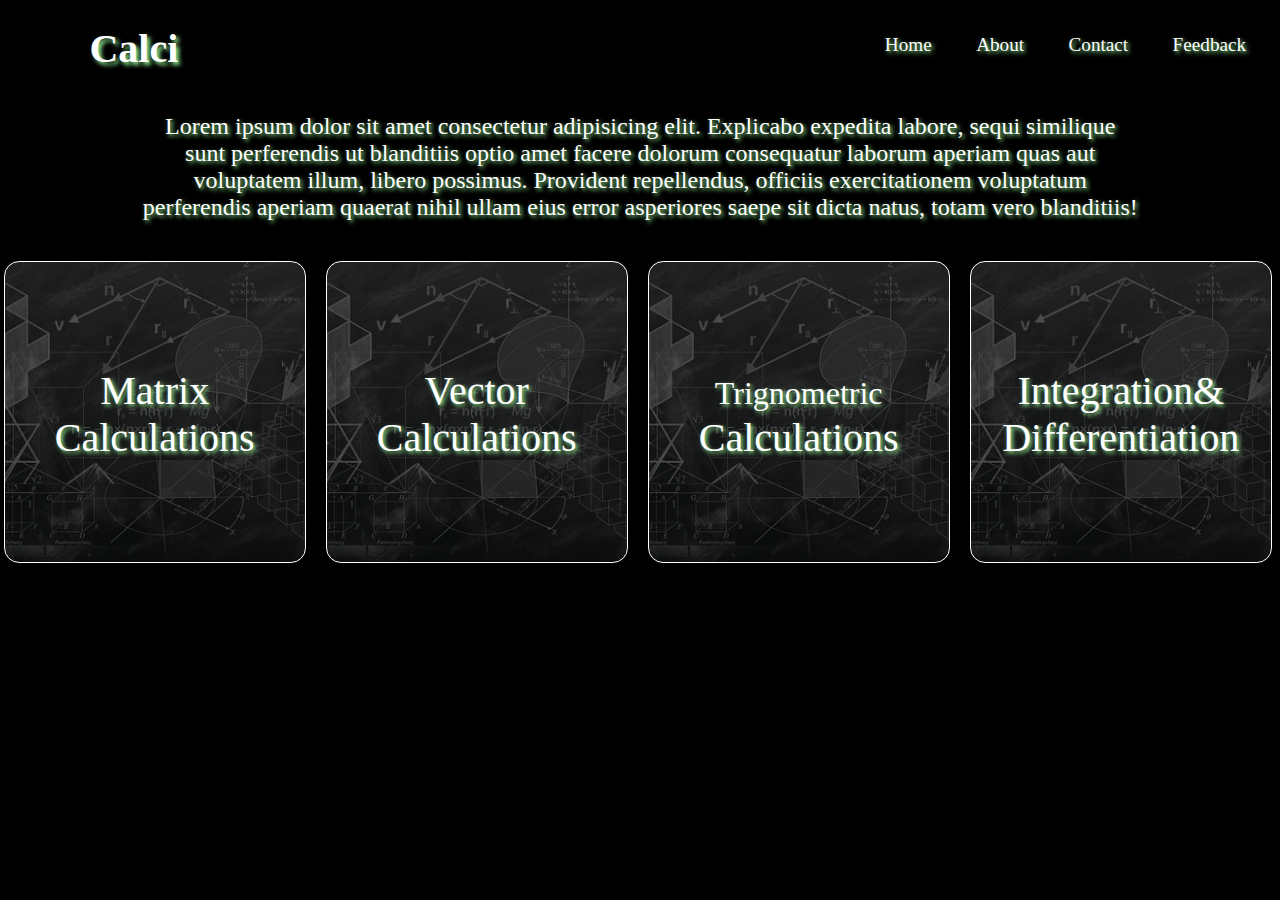
<file: index.html>
<!DOCTYPE html>
<html lang="en">
<head>
    <meta charset="UTF-8">
    <meta http-equiv="X-UA-Compatible" content="IE=edge">
    <meta name="viewport" content="width=device-width, initial-scale=1.0">
    <title>Calculator</title>
    <link rel="stylesheet" href="styles.css">
</head>
<body>
    <div class="nav">
        <h1 class="nav-head">Calci</h1>
        <ul>
            <li><a href="index.html">Home</a></li>
            <li><a href="">About</a></li>
            <li><a href="">Contact</a></li>
            <li><a href="">Feedback</a></li>
        </ul>
    </div>
    <br>
    <p class="main-p">Lorem ipsum dolor sit amet consectetur adipisicing elit. Explicabo expedita labore, sequi similique <br>sunt perferendis ut blanditiis optio amet facere dolorum consequatur laborum aperiam quas aut voluptatem illum, libero possimus. Provident repellendus, officiis exercitationem voluptatum perferendis aperiam quaerat nihil ullam eius error asperiores saepe sit dicta natus, totam vero blanditiis!</p>
    <div class="main-cont">
        <a href="matrix.html"><div class="sub-cont"><p>Matrix Calculations</p></div></a>
        <a href="vector.html"><div class="sub-cont"><p>Vector Calculations</p></div></a>
        <a href="trig.html"><div class="sub-cont third"><p><span>Trignometric</span> Calculations</p></div></a>
        <a href="integ.html"><div class="sub-cont"><p>Integration&<br>Differentiation</p></div></a>
    </div>
</body>
</html>
</file>
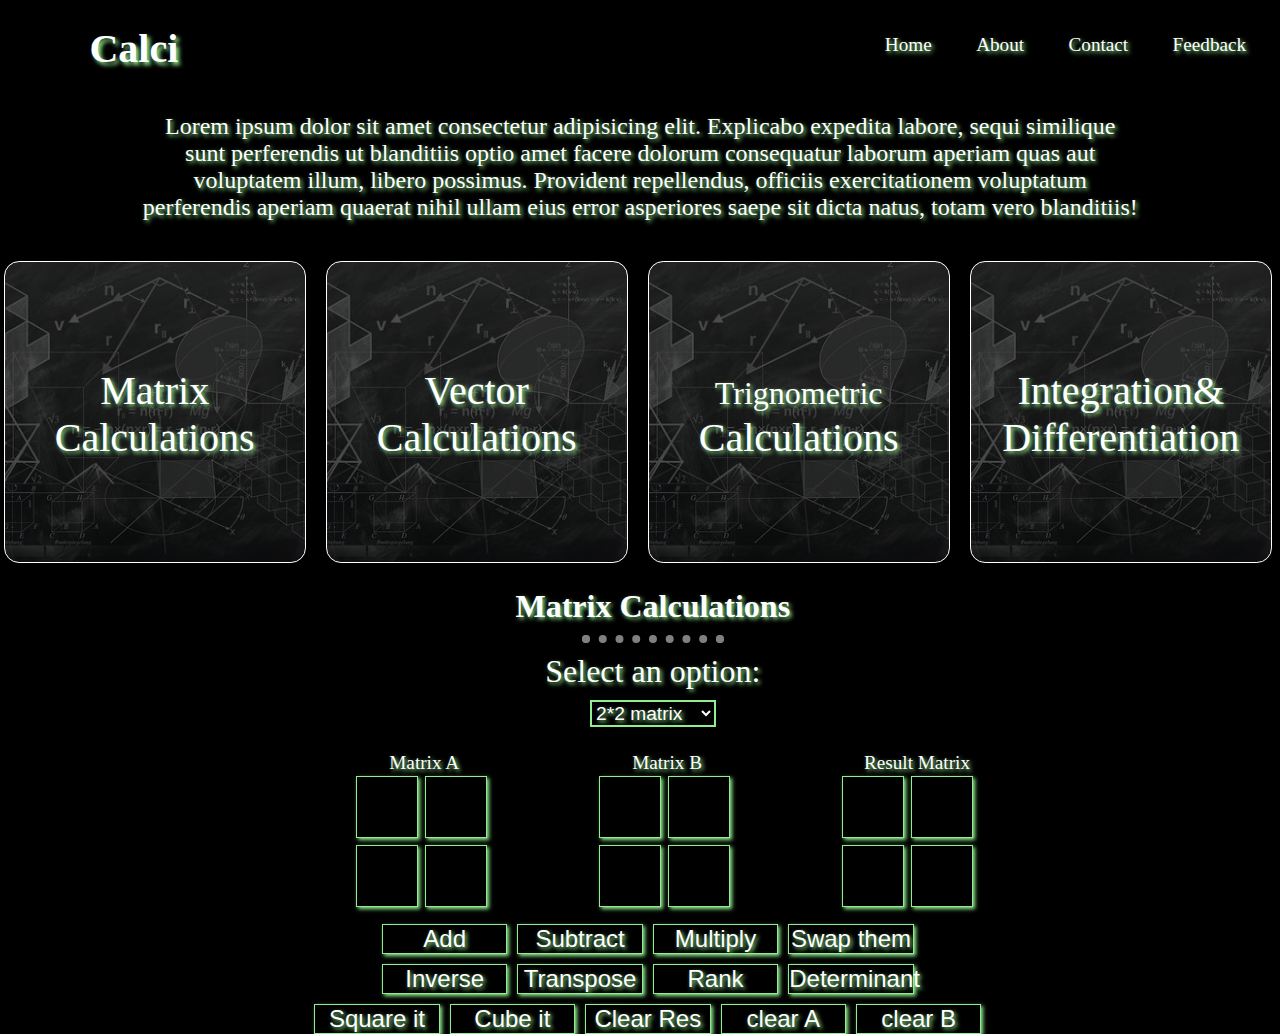
<file: matrix.html>
<!DOCTYPE html>
<html lang="en">
<head>
    <meta charset="UTF-8">
    <meta http-equiv="X-UA-Compatible" content="IE=edge">
    <meta name="viewport" content="width=device-width, initial-scale=1.0">
    <title>Calculator</title>
    <link rel="stylesheet" href="matrix.css">
</head>
<body>
    <div class="nav">
        <h1 class="nav-head">Calci</h1>
        <ul>
            <li><a href="index.html">Home</a></li>
            <li><a href="">About</a></li>
            <li><a href="">Contact</a></li>
            <li><a href="">Feedback</a></li>
        </ul>
    </div>
    <br>
    <p class="main-p">Lorem ipsum dolor sit amet consectetur adipisicing elit. Explicabo expedita labore, sequi similique <br>sunt perferendis ut blanditiis optio amet facere dolorum consequatur laborum aperiam quas aut voluptatem illum, libero possimus. Provident repellendus, officiis exercitationem voluptatum perferendis aperiam quaerat nihil ullam eius error asperiores saepe sit dicta natus, totam vero blanditiis!</p>
    <div class="main-cont">
        <a href="matrix.html"><div class="sub-cont"><p>Matrix Calculations</p></div></a>
        <a href="vector.html"><div class="sub-cont"><p>Vector Calculations</p></div></a>
        <a href="trig.html"><div class="sub-cont third"><p><span>Trignometric</span> Calculations</p></div></a>
        <a href="integ.html"><div class="sub-cont"><p>Integration&<br>Differentiation</p></div></a>
    </div>
    <h2>Matrix Calculations</h2>
    <hr>
    <p class="selection">Select an option:</p>
    <select id="matrix-select">
        <option value="2">2*2 matrix</option>
        <option value="3">3*3 matrix</option>
        <option value="4">4*4 matrix</option>
    </select>
    <div class="matrix-2">
        <div class="mat-a">
            <p>Matrix A</p>
            <table>
                <tr>
                    <td><input type="text" id="a11-2"></td>
                    <td><input type="text" id="a12-2"></td>
                </tr>
                <tr>
                    <td><input type="text" id="a21-2"></td>
                    <td><input type="text" id="a22-2"></td>
                </tr>
            </table>
        </div>
        <div class="mat-b">
            <p>Matrix B</p>
            <table>
                <tr>
                    <td><input type="text" id="b11-2"></td>
                    <td><input type="text" id="b12-2"></td>
                </tr>
                <tr>
                    <td><input type="text" id="b21-2"></td>
                    <td><input type="text" id="b22-2"></td>
                </tr>
            </table>
        </div>
        <div class="mat-ans">
            <p>Result Matrix</p>
            <table>
                <tr>
                    <td><input type="text" id="r11-2"></td>
                    <td><input type="text" id="r12-2"></td>
                </tr>
                <tr>
                    <td><input type="text" id="r21-2"></td>
                    <td><input type="text" id="r22-2"></td>
                </tr>
            </table>
        </div>
    </div>
    <div class="buts2">
        <button class="but-cal" onclick="cal2(1)">Add</button>
        <button class="but-cal" onclick="cal2(2)">Subtract</button>
        <button class="but-cal" onclick="cal2(3)">Multiply</button>
        <button class="but-cal" onclick="cal2(7)">Swap them</button>
    </div>
    <div class="buts2">
        <button class="but-cal" onclick="cal2(10)">Inverse</button>
        <button class="but-cal" onclick="cal2(11)">Transpose</button>
        <button class="but-cal" onclick="cal2(12)">Rank</button>
        <button class="but-cal" onclick="cal2(13)">Determinant</button>
    </div>
    <div class="buts2">
        <button class="but-cal" onclick="cal2(5)">Square it</button>
        <button class="but-cal" onclick="cal2(6)">Cube it</button>
        <button class="but-cal" onclick="cal2(4)">Clear Res</button>
        <button class="but-cal" onclick="cal2(8)">clear A</button>
        <button class="but-cal" onclick="cal2(9)">clear B</button>
    </div>
    <div class="matrix-3">
        <div class="mat-a">
            <p>Matrix A</p>
            <table>
                <tr>
                    <td><input type="text" id="a11-3"></td>
                    <td><input type="text" id="a12-3"></td>
                    <td><input type="text" id="a13-3"></td>
                </tr>
                <tr>
                    <td><input type="text" id="a21-3"></td>
                    <td><input type="text" id="a22-3"></td>
                    <td><input type="text" id="a23-3"></td>
                </tr>
                <tr>
                    <td><input type="text" id="a31-3"></td>
                    <td><input type="text" id="a32-3"></td>
                    <td><input type="text" id="a33-3"></td>
                </tr>
            </table>
        </div>
        <div class="mat-b">
            <p>Matrix B</p>
            <table>
                <tr>
                    <td><input type="text" id="b11-3"></td>
                    <td><input type="text" id="b12-3"></td>
                    <td><input type="text" id="b13-3"></td>
                </tr>
                <tr>
                    <td><input type="text" id="b21-3"></td>
                    <td><input type="text" id="b22-3"></td>
                    <td><input type="text" id="b23-3"></td>
                </tr>
                    <td><input type="text" id="b31-3"></td>
                    <td><input type="text" id="b32-3"></td>
                    <td><input type="text" id="b33-3"></td>
                </tr>
            </table>
        </div>
        <div class="mat-ans">
            <p>Result Matrix</p>
            <table>
                <tr>
                    <td><input type="text" id="r11-3"></td>
                    <td><input type="text" id="r12-3"></td>
                    <td><input type="text" id="r13-3"></td>
                </tr>
                <tr>
                    <td><input type="text" id="r21-3"></td>
                    <td><input type="text" id="r22-3"></td>
                    <td><input type="text" id="r23-3"></td>
                </tr>
                <tr>
                    <td><input type="text" id="r31-3"></td>
                    <td><input type="text" id="r32-3"></td>
                    <td><input type="text" id="r33-3"></td>
                </tr>
            </table>
        </div>
    </div>
    <div class="buts3">
        <button class="but-cal" onclick="cal3(1)">Add</button>
        <button class="but-cal" onclick="cal3(2)">Subtract</button>
        <button class="but-cal" onclick="cal3(3)">Multiply</button>
        <button class="but-cal" onclick="cal3(7)">Swap them</button>
    </div>
    <div class="buts3">
        <button class="but-cal" onclick="cal3(10)">Inverse</button>
        <button class="but-cal" onclick="cal3(11)">Transpose</button>
        <button class="but-cal" onclick="cal3(12)">Rank</button>
        <button class="but-cal" onclick="cal3(13)">Determinant</button>
    </div>
    <div class="buts3">
        <button class="but-cal" onclick="cal3(5)">Square it</button>
        <button class="but-cal" onclick="cal3(6)">Cube it</button>
        <button class="but-cal" onclick="cal3(4)">Clear Res</button>
        <button class="but-cal" onclick="cal3(8)">clear A</button>
        <button class="but-cal" onclick="cal3(9)">clear B</button>
    </div>
    <div class="matrix-4">
        <div class="mat-a">
            <p>Matrix A</p>
            <table>
                <tr>
                    <td><input type="text" id="a11-4"></td>
                    <td><input type="text" id="a12-4"></td>
                    <td><input type="text" id="a13-4"></td>
                    <td><input type="text" id="a14-4"></td>
                </tr>
                <tr>
                    <td><input type="text" id="a21-4"></td>
                    <td><input type="text" id="a22-4"></td>
                    <td><input type="text" id="a23-4"></td>
                    <td><input type="text" id="a24-4"></td>
                </tr>
                <tr>
                    <td><input type="text" id="a31-4"></td>
                    <td><input type="text" id="a32-4"></td>
                    <td><input type="text" id="a33-4"></td>
                    <td><input type="text" id="a34-4"></td>
                </tr>
                <tr>
                    <td><input type="text" id="a41-4"></td>
                    <td><input type="text" id="a42-4"></td>
                    <td><input type="text" id="a43-4"></td>
                    <td><input type="text" id="a44-4"></td>
                </tr>
            </table>
        </div>
        <div class="mat-b">
            <p>Matrix B</p>
            <table>
                <tr>
                    <td><input type="text" id="b11-4"></td>
                    <td><input type="text" id="b12-4"></td>
                    <td><input type="text" id="b13-4"></td>
                    <td><input type="text" id="b14-4"></td>
                </tr>
                <tr>
                    <td><input type="text" id="b21-4"></td>
                    <td><input type="text" id="b22-4"></td>
                    <td><input type="text" id="b23-4"></td>
                    <td><input type="text" id="b24-4"></td>
                </tr>
                <tr>
                    <td><input type="text" id="b31-4"></td>
                    <td><input type="text" id="b32-4"></td>
                    <td><input type="text" id="b33-4"></td>
                    <td><input type="text" id="b34-4"></td>
                </tr>
                <tr>
                    <td><input type="text" id="b41-4"></td>
                    <td><input type="text" id="b42-4"></td>
                    <td><input type="text" id="b43-4"></td>
                    <td><input type="text" id="b44-4"></td>
                </tr>
            </table>
        </div>
        <div class="mat-ans">
            <p>Result Matrix</p>
            <table>
                <tr>
                    <td><input type="text" id="r11-4"></td>
                    <td><input type="text" id="r12-4"></td>
                    <td><input type="text" id="r13-4"></td>
                    <td><input type="text" id="r14-4"></td>
                </tr>
                <tr>
                    <td><input type="text" id="r21-4"></td>
                    <td><input type="text" id="r22-4"></td>
                    <td><input type="text" id="r23-4"></td>
                    <td><input type="text" id="r24-4"></td>
                </tr>
                <tr>
                    <td><input type="text" id="r31-4"></td>
                    <td><input type="text" id="r32-4"></td>
                    <td><input type="text" id="r33-4"></td>
                    <td><input type="text" id="r34-4"></td>
                </tr>
                <tr>
                    <td><input type="text" id="r41-4"></td>
                    <td><input type="text" id="r42-4"></td>
                    <td><input type="text" id="r43-4"></td>
                    <td><input type="text" id="r44-4"></td>
                </tr>
            </table>
        </div>
    </div>
    <div class="buts4">
        <button class="but-cal" onclick="cal4(1)">Add</button>
        <button class="but-cal" onclick="cal4(2)">Subtract</button>
        <button class="but-cal" onclick="cal4(3)">Multiply</button>
        <button class="but-cal" onclick="cal4(7)">Swap them</button>
    </div>
    <div class="buts4">
        <button class="but-cal" onclick="cal4(10)">Inverse</button>
        <button class="but-cal" onclick="cal4(11)">Transpose</button>
        <button class="but-cal" onclick="cal4(12)">Rank</button>
        <button class="but-cal" onclick="cal4(13)">Determinant</button>
    </div>
    <div class="buts4">
        <button class="but-cal" onclick="cal4(5)">Square it</button>
        <button class="but-cal" onclick="cal4(6)">Cube it</button>
        <button class="but-cal" onclick="cal4(4)">Clear Res</button>
        <button class="but-cal" onclick="cal4(8)">clear A</button>
        <button class="but-cal" onclick="cal4(9)">clear B</button>
    </div>
    <script src="matrix.js"></script>
</body>
</html>
</file>
<file: styles.css>
*{
    margin: 0;
    padding: 0;
}
body{
    background-color: black;
    color: white;
    margin-left: 2%;
    text-shadow: 2px 2px 4px lightgreen;
}
.nav{
    margin-top: 25px;
    margin-left: 1.5%;
    width: 98%;
}
.nav-head{
    font-size: 2.5em;
    float: left;
    margin-left: 45px;
    text-shadow: 3px 3px 4px lightgreen;
}
.nav ul{
    list-style: none;
    margin-left: 65%;
}
.nav ul li a{
    font-size: 1.2em;
    display: flex;
    color: white;
    text-shadow: 2px 2px 4px lightgreen;
    float: left;
    text-decoration: none;
    margin-left: 2em;
    margin-top: 1.4%;
    padding: 3px;
    transition: transform 0.3s ease-in-out, background-color 0.3s ease-in-out;
}
.main-cont a{
    text-decoration: none;
}
.main-p{
    margin-top: 70px;
    text-align: center;
    width: 80%;
    margin-left: 9%;
    font-size: 1.5em;
    text-shadow: 2px 2px 4px lightgreen;
}
.main-cont{
    margin-top: 40px;
    width: 96%;
    display: flex;
    flex-direction: row;
    justify-content: center;
}
.sub-cont{
    border: solid 1px white;
    width: 300px;
    color: black;
    height: 300px;
    margin-left: 20px;
    background: linear-gradient(to bottom, rgba(0, 0, 0, 0.7), rgba(0, 0, 0, 0.7)), url(math.png);
    background-position: center;
    border-radius: 5%;
    transition: transform 0.1s ease;
}
.sub-cont:hover {
    transform: scaleX(1.05) scaleY(1.05);
    box-shadow: 0 0 15px lightgreen;
  }
.sub-cont p{
    color: white;
    text-shadow: 2px 2px 4px lightgreen;
    text-align: center;
    margin-top: 35%;
    font-size: 2.5em;
    width: 300px;
}
.third span{
    font-size: 0.8em;
}
.nav ul li a:hover{
    background-color: white;
    color: black;
    transform: scale(1.09);
    box-shadow: 0 0 5px lightgreen;
}
</file>
<file: matrix.css>
*{
    margin: 0;
    padding: 0;
}
body{
    background-color: black;
    color: white;
    margin-left: 2%;
    text-shadow: 2px 2px 4px lightgreen;
}
hr{
    width: 10%;
    margin: 10px auto;
    border: dotted 8px grey;
    border-bottom: 0;
}
.nav{
    margin-top: 25px;
    margin-left: 1.5%;
    width: 98%;
}
.nav-head{
    font-size: 2.5em;
    float: left;
    margin-left: 45px;
    text-shadow: 3px 3px 4px lightgreen;
}
.nav ul{
    list-style: none;
    margin-left: 65%;
}
.nav ul li a{
    font-size: 1.2em;
    display: flex;
    color: white;
    text-shadow: 2px 2px 4px lightgreen;
    float: left;
    text-decoration: none;
    margin-left: 2em;
    margin-top: 1.4%;
    padding: 3px;
    transition: transform 0.3s ease-in-out, background-color 0.3s ease-in-out;
}
.main-cont a{
    text-decoration: none;
}
.main-p{
    margin-top: 70px;
    text-align: center;
    width: 80%;
    margin-left: 9%;
    font-size: 1.5em;
}
.main-cont{
    margin-top: 40px;
    width: 96%;
    display: flex;
    flex-direction: row;
    justify-content: center;
}
.sub-cont{
    border: solid 1px white;
    width: 300px;
    color: black;
    height: 300px;
    margin-left: 20px;
    background: linear-gradient(to bottom, rgba(0, 0, 0, 0.7), rgba(0, 0, 0, 0.7)), url(math.png);
    background-position: center;
    border-radius: 5%;
    transition: transform 0.1s ease;
}
.sub-cont:hover {
    transform: scaleX(1.05) scaleY(1.05);
    box-shadow: 0 0 15px lightgreen;
  }
.sub-cont p{
    color: white;
    text-shadow: 2px 2px 4px lightgreen;
    text-align: center;
    margin-top: 35%;
    font-size: 2.5em;
    width: 300px;
}
.selection{
    font-size: 32px;
    margin-top: 10px;
    text-align: center;
}
select{
    /* margin: auto; */
    display: flex;
    justify-content: center;
    width: 10%;
    height: 20%;
    margin-left: 45%;
    margin-top: 10px;
    background-color: black;
    color: white;
    text-shadow: 2px 2px 4px lightgreen;
    font-size: larger;
    border: solid 2px lightgreen;
}
.third span{
    font-size: 0.8em;
}
.nav ul li a:hover{
    background-color: white;
    color: black;
    transform: scale(1.09);
    box-shadow: 0 0 5px lightgreen;
}
.main-p {
    text-shadow: 2px 2px 4px lightgreen;
}
h2{
    margin-top: 2%; 
    text-align: center;
    font-size: 2em;
}
input{
    width: 3em;
    height: 3em;
    margin-bottom: 5px;
    margin-right: 5px;
    background-color: black;
    color: white;
    text-shadow: 2px 2px 4px lightgreen;
    border: solid 1px lightgreen;
    box-shadow: 2px 2px 4px lightgreen;
    font-size: 20px;
    text-align: center;
}
.matrix-2{
    display: flex;
    flex-direction: row;
    margin-left: 18%;
    margin-top: 2%;
}
.matrix-3{
    display: flex;
    flex-direction: row;
    margin-left: 8%;
    margin-top: 2%;
}
.matrix-4{
    display: flex;
    flex-direction: row;
    /* margin-left: 1%; */
    margin-top: 2%;
}
.mat-a,.mat-b,.mat-ans{
    display: flex;
    flex-direction: column;
    margin-left: 10%;
}
div.mat-a p,div.mat-b p,div.mat-ans p{
    font-size: larger;
    text-align: center;
}
div.mat-ans p{
    margin-left: 10%;
}
button{
    font-size: large;
    text-align: center;
    color: white;
    text-shadow: 2px 2px 4px lightgreen;
    background-color: black;
    border: solid 1px lightgreen;
    box-shadow: 2px 2px 4px lightgreen;
}
.but-cal{
    font-size: 1.5em;
    margin-right: 10px;
    width: 10%;
    height: 10%;
}
.but-cal:hover{
    background-color: lightgreen;
    color: black;
    text-shadow: 2px 2px 4px white;
}
.buts2,.buts3,.buts4{
    display: flex;
    justify-content: center;
    margin-top: 10px;
    display: none;
}
.matrix-2,.matrix-3,.matrix-4{
    display: none;
}
</file>
